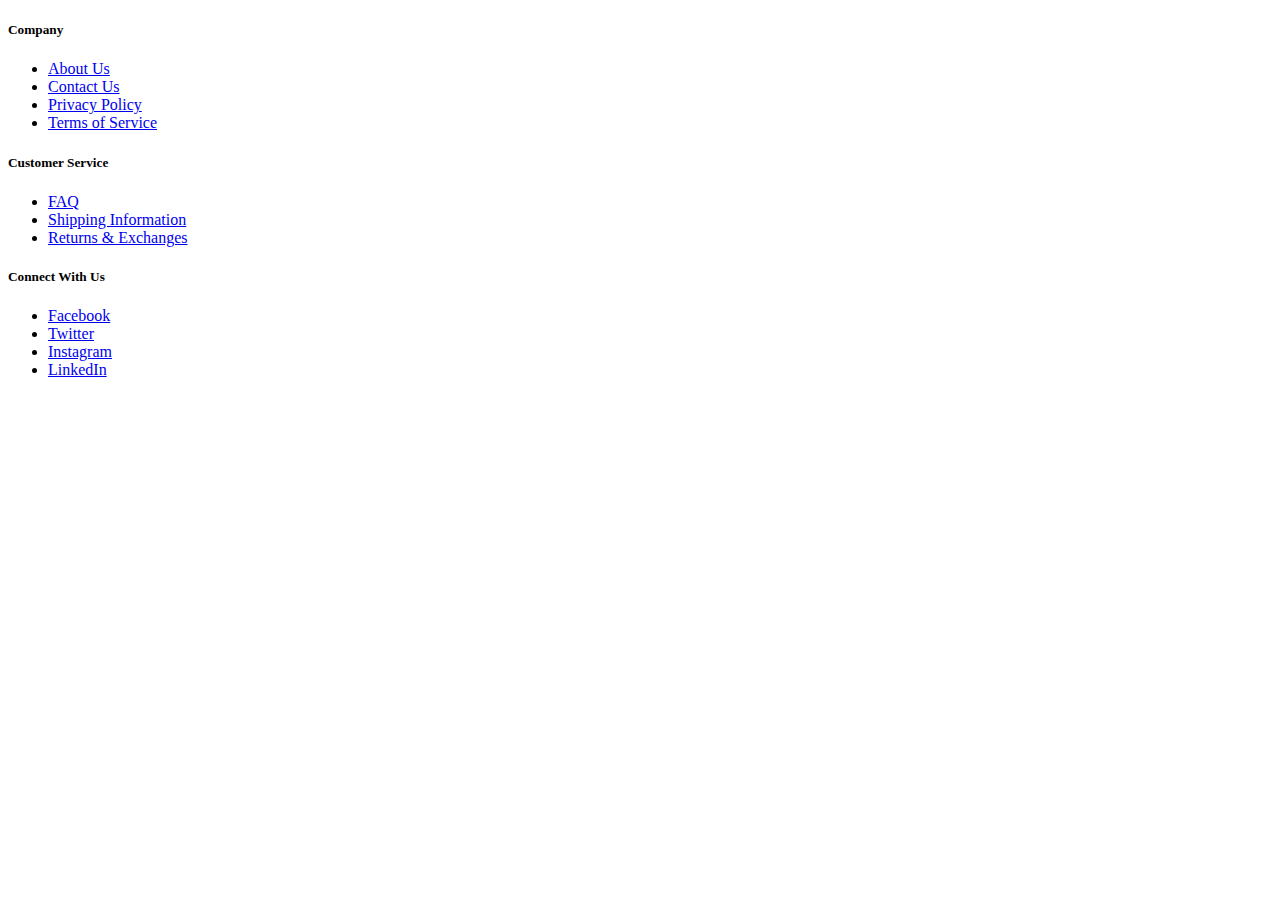
<file: Ecommerce/shophub/template/shophub/check.html>
<!DOCTYPE html>
<html lang="en">
<head>
    <meta charset="UTF-8">
    <meta name="viewport" content="width=device-width, initial-scale=1.0">
    <title>Document</title>

</head>
<body>
    <footer class="bg-dark text-light py-5">
        <div class="container">
          <div class="row">
            <div class="col-md-4">
              <h5>Company</h5>
              <ul class="list-unstyled">
                <li><a href="#">About Us</a></li>
                <li><a href="#">Contact Us</a></li>
                <li><a href="#">Privacy Policy</a></li>
                <li><a href="#">Terms of Service</a></li>
              </ul>
            </div>
            <div class="col-md-4">
              <h5>Customer Service</h5>
              <ul class="list-unstyled">
                <li><a href="#">FAQ</a></li>
                <li><a href="#">Shipping Information</a></li>
                <li><a href="#">Returns & Exchanges</a></li>
              </ul>
            </div>
            <div class="col-md-4">
              <h5>Connect With Us</h5>
              <ul class="list-unstyled">
                <li><a href="#">Facebook</a></li>
                <li><a href="#">Twitter</a></li>
                <li><a href="#">Instagram</a></li>
                <li><a href="#">LinkedIn</a></li>
              </ul>
            </div>
          </div>
        </div>
      </footer>
    
      <script src="https://cdn.jsdelivr.net/npm/bootstrap@5.3.2/dist/js/bootstrap.bundle.min.js"></script>

    
</body>
<style>
    
</style>
</html>
</file>
